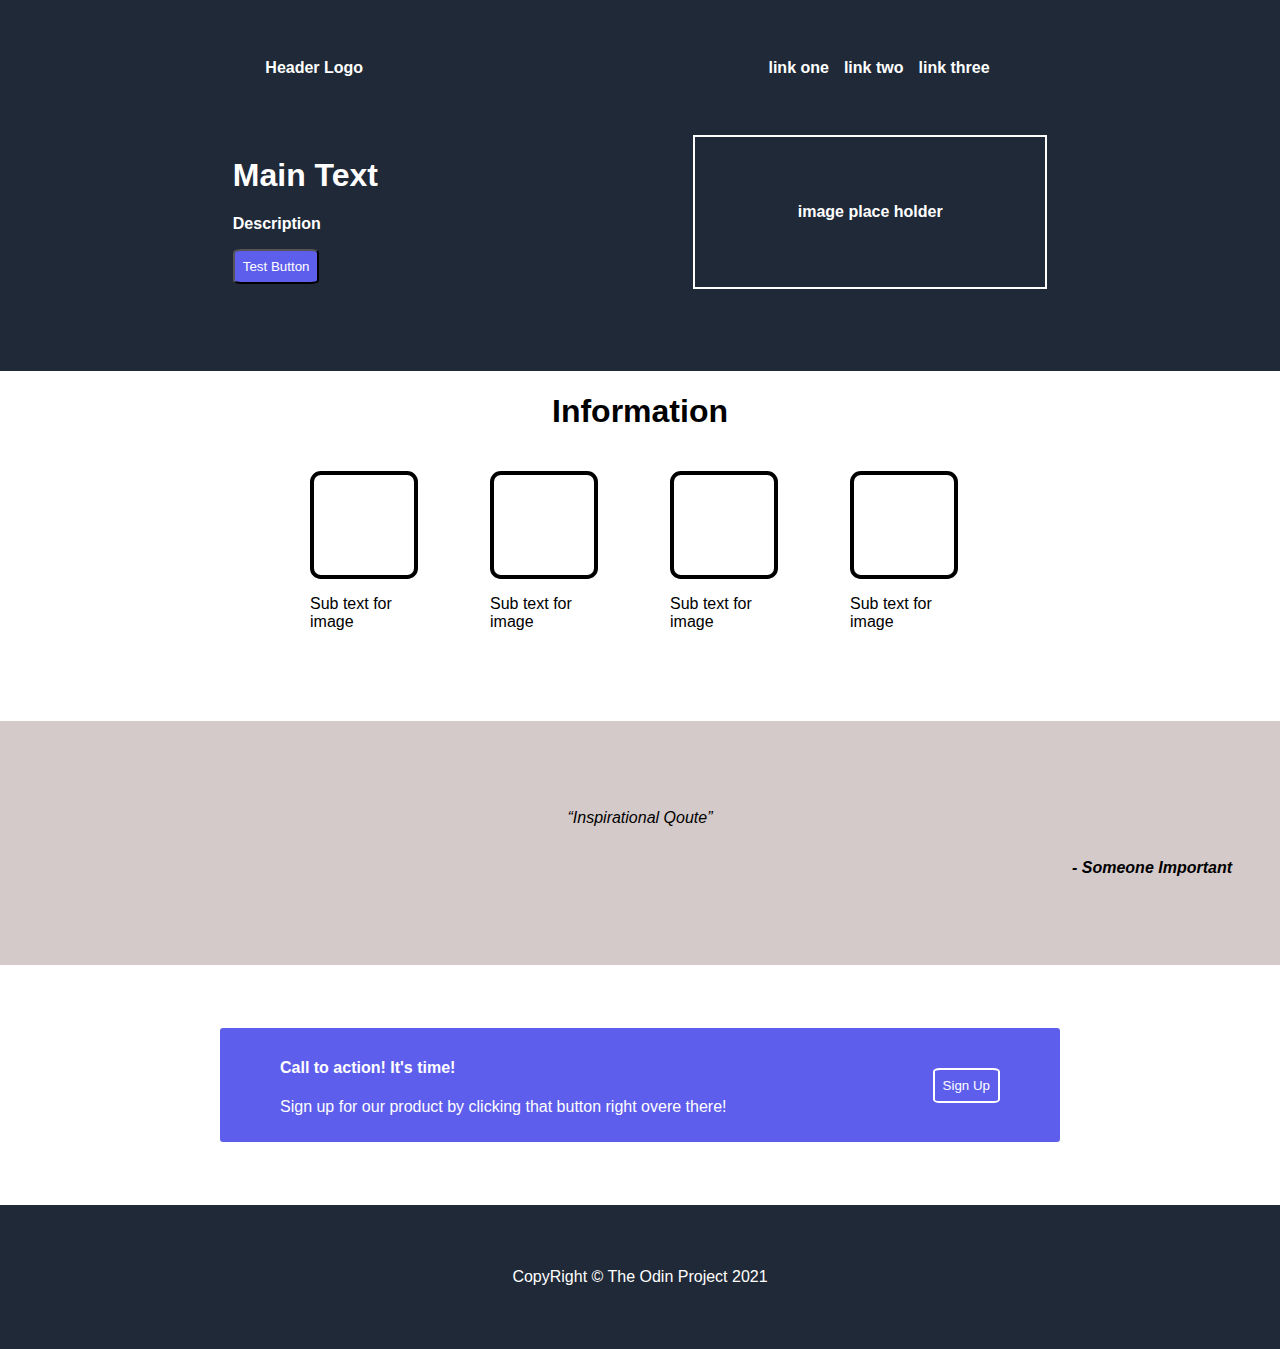
<file: index.html>
<!DOCTYPE html>
<html lang="en">
<head>
    <meta charset="UTF-8">
    <meta name="viewport" content="width=device-width, initial-scale=1.0">
    <title>Document</title>
    <link rel="stylesheet" href="styles.css">
</head>
<body>
        <div class="firsthalf">
        <div class="header">
                <p><span id="headerlogo">Header Logo</span> </p>
                    <div>
                        <nav>
                            <ul>
                                <li><a>link one</a></li>
                                <li><a>link two</a></li>
                                <li><a>link three</a></li>
                            </ul>
                        </nav>
                </div>
        </div>
        <div class="secondcolumn">
            <div class="secondcolumntext">
            <h1>Main Text</h1>
            <p>Description</p>
            <button>Test Button</button>
            </div>
            <div id="image">
                <p>image place holder</p>
            </div>
            
        </div>
    </div>
    <div class="secondhalf">
        <h1>Information</h1>
        <div class="ilustration">
            <div>
                <div class="ilustrations">
                </div>
                    <p>Sub text for image</p>
                
            </div>            
            <div>
                <div class="ilustrations">
                </div>
                    <p>Sub text for image</p>
                
            </div>           
             <div>
                <div class="ilustrations">
                </div>
                    <p>Sub text for image</p>
                
            </div>            
            <div>
                <div class="ilustrations">
                </div>
                    <p>Sub text for image</p>
                
            </div>
            </div>
    </div>
    <div class="thirdhalf">
        <div>
        <p><q>Inspirational Qoute</q></p>
        </div>
        <p class="qouter">- Someone Important</p>
    </div>
    <div class="fourthhalf">
        <div class="box">
            <div><h4>Call to action! It's time!</h4>
            <p>Sign up for our product by clicking that button right overe there!</p></div>
            <button>Sign Up</button>
        </div>
        
    </div>
    <footer>
        <p>CopyRight &copy; The Odin Project 2021</p>
    </footer>
</body>
</html>
</file>
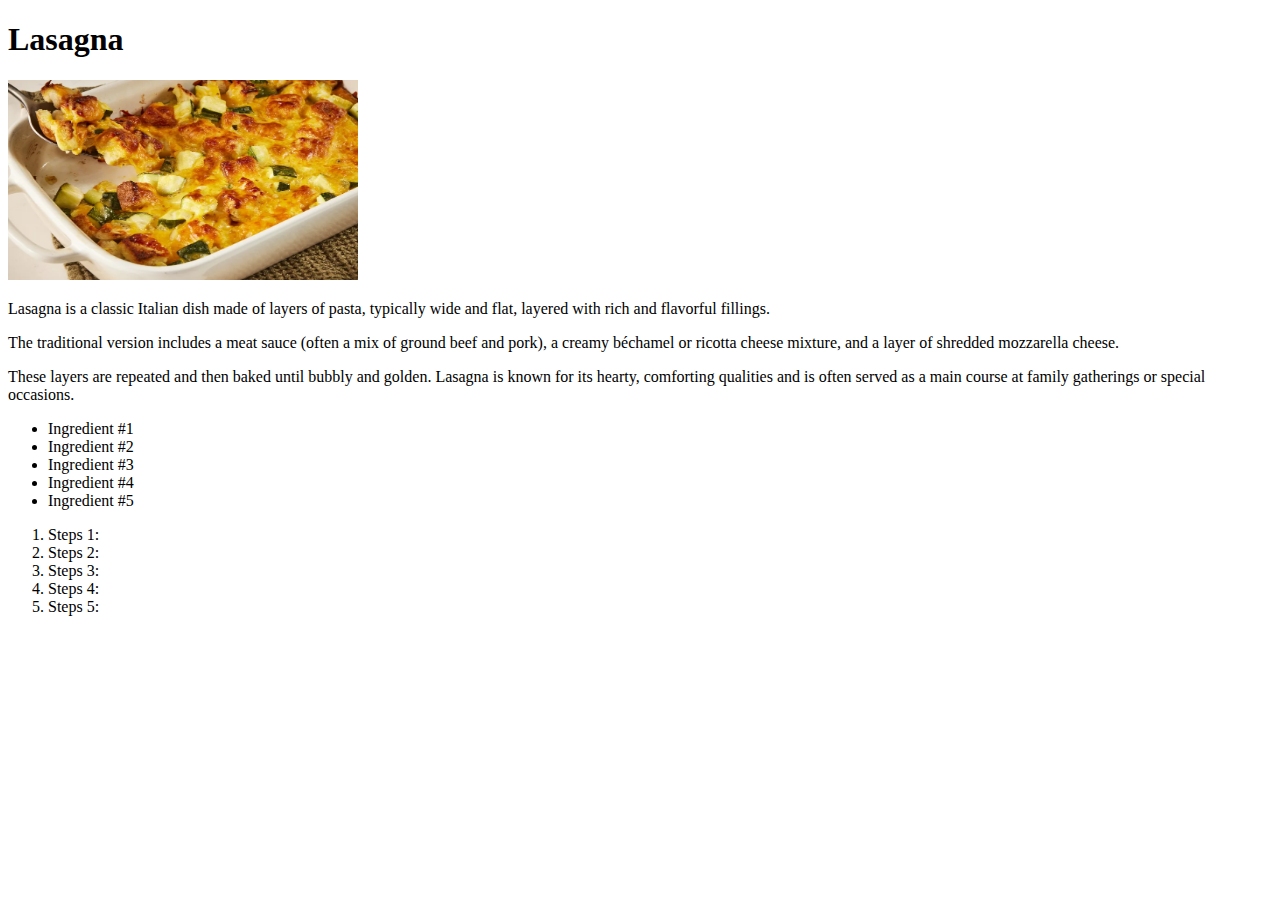
<file: recipes/lasagna.html>
<!DOCTYPE html>
<html lang="en">
<head>
    <meta charset="UTF-8">
    <meta name="viewport" content="width=, initial-scale=1.0">
    <title>Lasagna</title>
</head>
<body>
    <h1>Lasagna</h1>
    <img src="./Lasagna.webp" alt="Lasagna Picture" height="200" width="350">
    <p>Lasagna is a classic Italian dish made of layers of pasta, typically wide and flat, layered with rich and flavorful fillings.</p> 
    <p>The traditional version includes a meat sauce (often a mix of ground beef and pork), a creamy béchamel or ricotta cheese mixture, and a layer of shredded mozzarella cheese. </p>
    <p>These layers are repeated and then baked until bubbly and golden. Lasagna is known for its hearty, comforting qualities and is often served as a main course at family gatherings or special occasions.</p>
    <ul>
        <li>Ingredient #1</li>
        <li>Ingredient #2</li>
        <li>Ingredient #3</li>
        <li>Ingredient #4</li>
        <li>Ingredient #5</li>
    </ul>
    <ol>
        <li>Steps 1: </li>
        <li>Steps 2: </li>
        <li>Steps 3: </li>
        <li>Steps 4: </li>
        <li>Steps 5: </li>
    </ol>
</body>
</html>
</file>
<file: styles.css>
body{
    font-family:Arial, Helvetica, sans-serif;
    margin: 0;
}
.firsthalf
{
    background-color: #1F2937;
    color: white;
    font-weight: 900;
    margin: none;
    padding: 2.7em;
    padding-bottom: 50px;
}
.header
{
    /* border: solid 2px; */
    display: flex;
    justify-content: space-around;
    padding: 0 2em;
}
.header ul
{
    /* border: 1px solid black; */
    display: flex;
    flex-direction: row;
    justify-content: space-around;
    gap: 15px;
    padding: 0 25px;
}
.header li
{
    text-decoration: none;
    list-style-type: none;
}
.secondcolumn
{
    padding: 2em;
    display: flex;
    justify-content: space-around;
    margin-top: 10px;
}
.secondcolumn div
{
    text-wrap: wrap;
    
}
button
{
    border-radius: 10%;
    background-color: rgb(94, 94, 236);
    color: white;

    padding: 8px;
}
#image
{
    align-self: center;
    border: solid 2px;
    height: 150px;
    width: 350px;
    flex-shrink: 0;
    /* text-align: center; */
    display: flex;
    align-items: center;
    justify-content: center;
    /* align-items: center; */
}
.secondhalf
{
    display: flex;
    flex-direction: column;
    /* justify-content: space-around; */
    align-items: center;

}
.ilustration
{
    padding-top: 20px;
    display: flex;
    gap: 60px;
    height: 250px;
    justify-content: center;
}
.ilustration div
{
    width: 120px;
    /* height:  100px; */
}
.ilustration div div
{
    border: 4px black solid;
    border-radius: 10%;
    width: 100px;
    height:  100px;
    /* align-self: flex-end; */
}
.thirdhalf
{
    height: 180px;
    padding: 2em 3em;
    background-color: rgb(213, 202, 202);
    display:flex;
    justify-content: center;
    /* align-items: center; */
    font-style: italic;
    flex-direction: column;
    text-justify: auto;

}
.thirdhalf div
{
    align-self: center;
}
.qouter{
    /* font-size: large; */
    font-weight: bold;
    align-self: flex-end;
    text-align: right;
}
.fourthhalf
{
    height: 15em;
    display: flex;
    justify-content: center;
    align-items: center;
    /* display: flex; */
    
}
.box
{
    background-color: rgb(94, 94, 236);
    border: solid 2px;
    border-radius: 5px;
    width: 45em;
    margin: 20px 50px;
    padding: 10px 60px;
    display: flex;
    justify-content: space-between;
    align-items: center;
    color: white;
}
.box button
{
    border: white 2px solid;
}
footer
{
    display: flex;
    justify-content: center;
    align-items: center;
    background-color: #1F2937;
    color: white;
    height: 9em;
    /* padding: ; */
    text-align: center;
}
/* }
.header nav
{

} */
</file>
